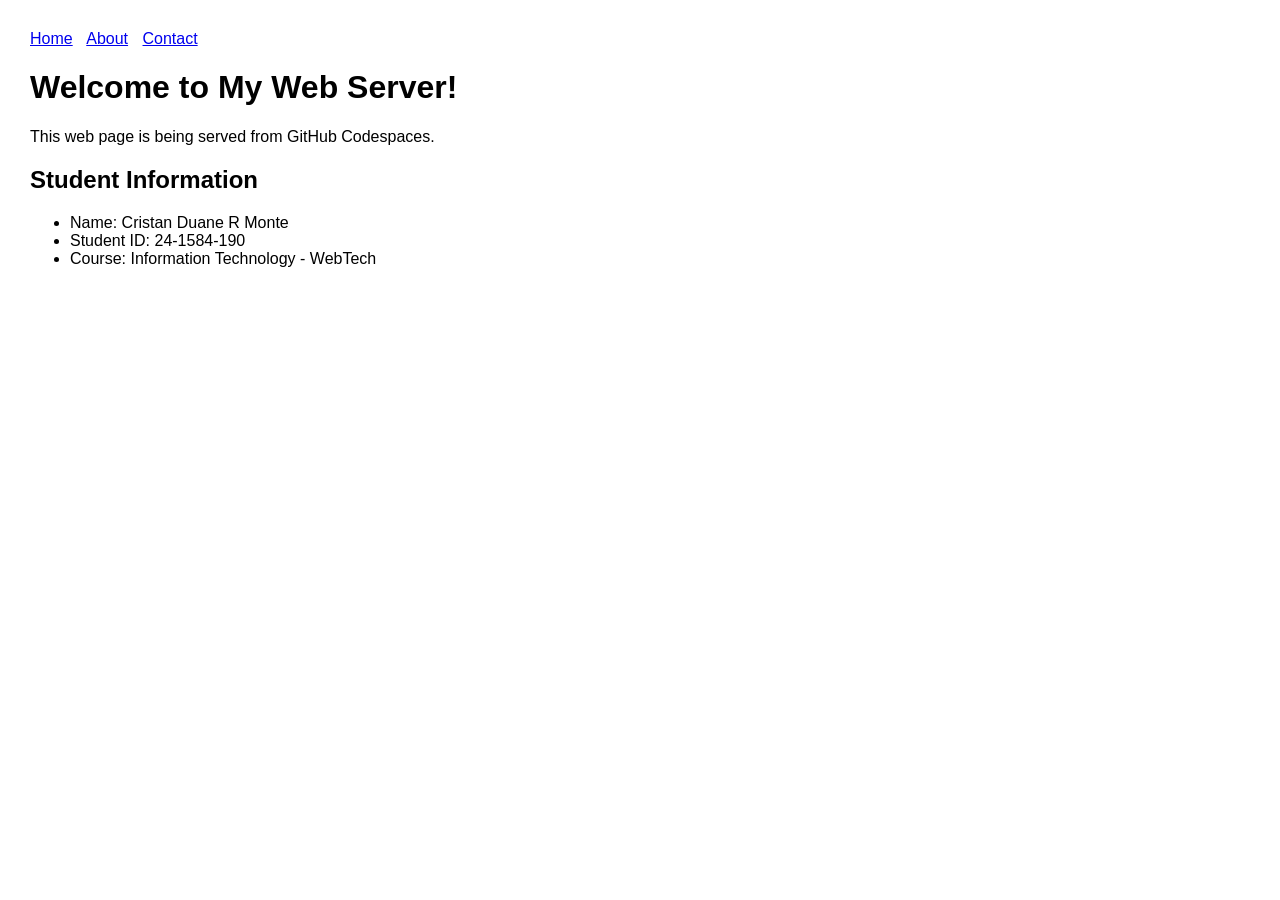
<file: web/index.html>
<!DOCTYPE html>
<html lang="en">
<head>
    <meta charset="UTF-8">
    <meta name="viewport" content="width=device-width, initial-scale=1.0">
    <title>My Codespace Web Server</title>
    <link rel="stylesheet" href="style.css">
</head>
<body>
    
    <nav>
        <a href="index.hrml">Home</a>
        <a href="about.html">About</a>
        <a href="contact.html">Contact</a>
    </nav>
    
    <h1>Welcome to My Web Server!</h1>

    <p>This web page is being served from GitHub Codespaces.</p>

    <h2>Student Information</h2>

    <ul>
        <li>Name: Cristan Duane R Monte</li>
        <li>Student ID: 24-1584-190</li>
        <li>Course: Information Technology - WebTech</li>

    </ul>

</body>
</html>
</file>
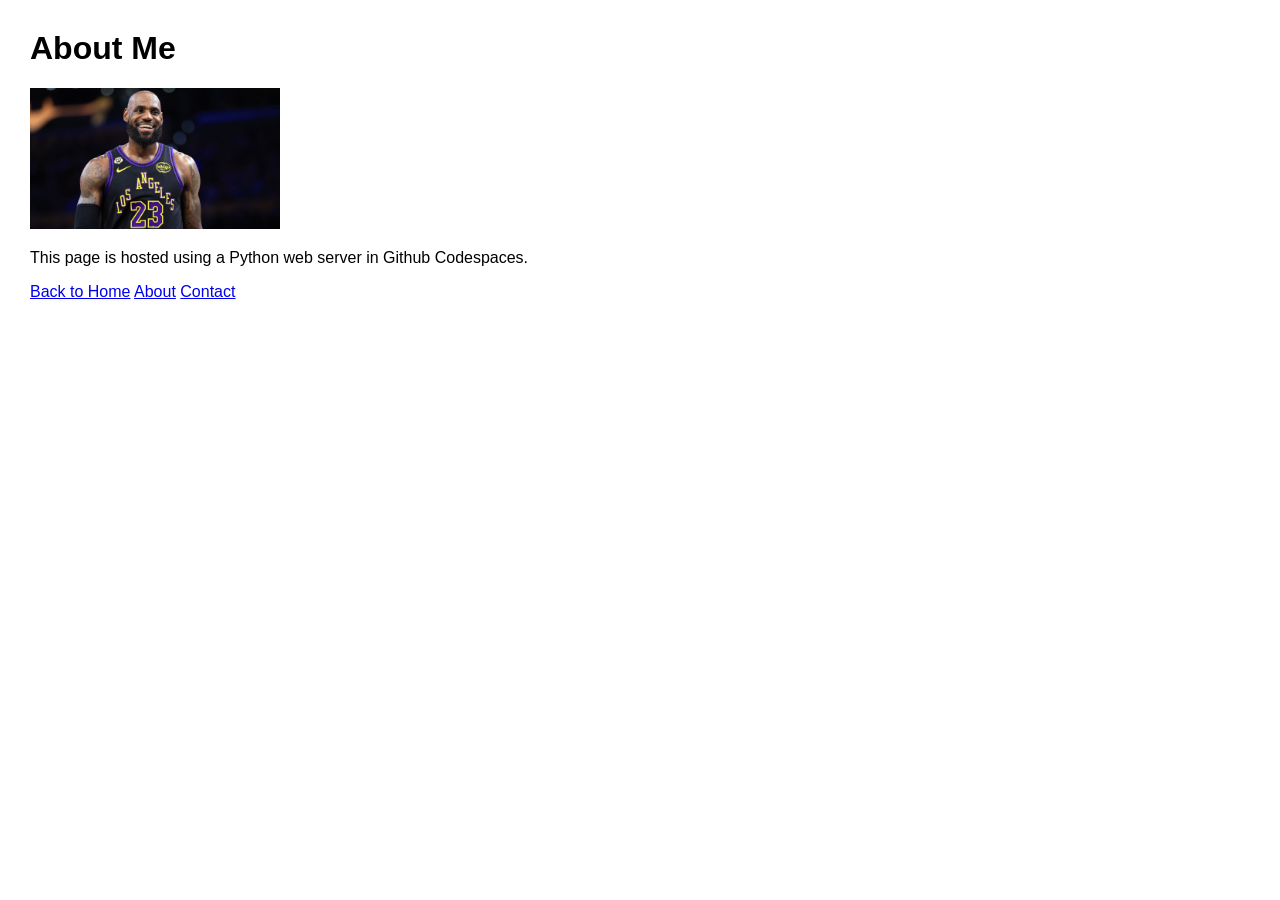
<file: web/about.html>
<!DOCTYPE html>
<html lang="en">
<head>
    <meta charset="UTF-8">
    <meta name="viewport" content="width=device-width, initial-scale=1.0">
    <title>About Me</title>
    <link rel="stylesheet" href="style.css">
</head>
<body>
    
    <h1>About Me</h1>

    <img src="lolobron.jpg" alt="My Photo" width="250">

    <p>This page is hosted using a Python web server in Github Codespaces.</p>

    <a href="index.html">Back to Home</a>
    <a href="about.html">About</a>
    <a href="contact.html">Contact</a>
    
</body>
</html>
</file>
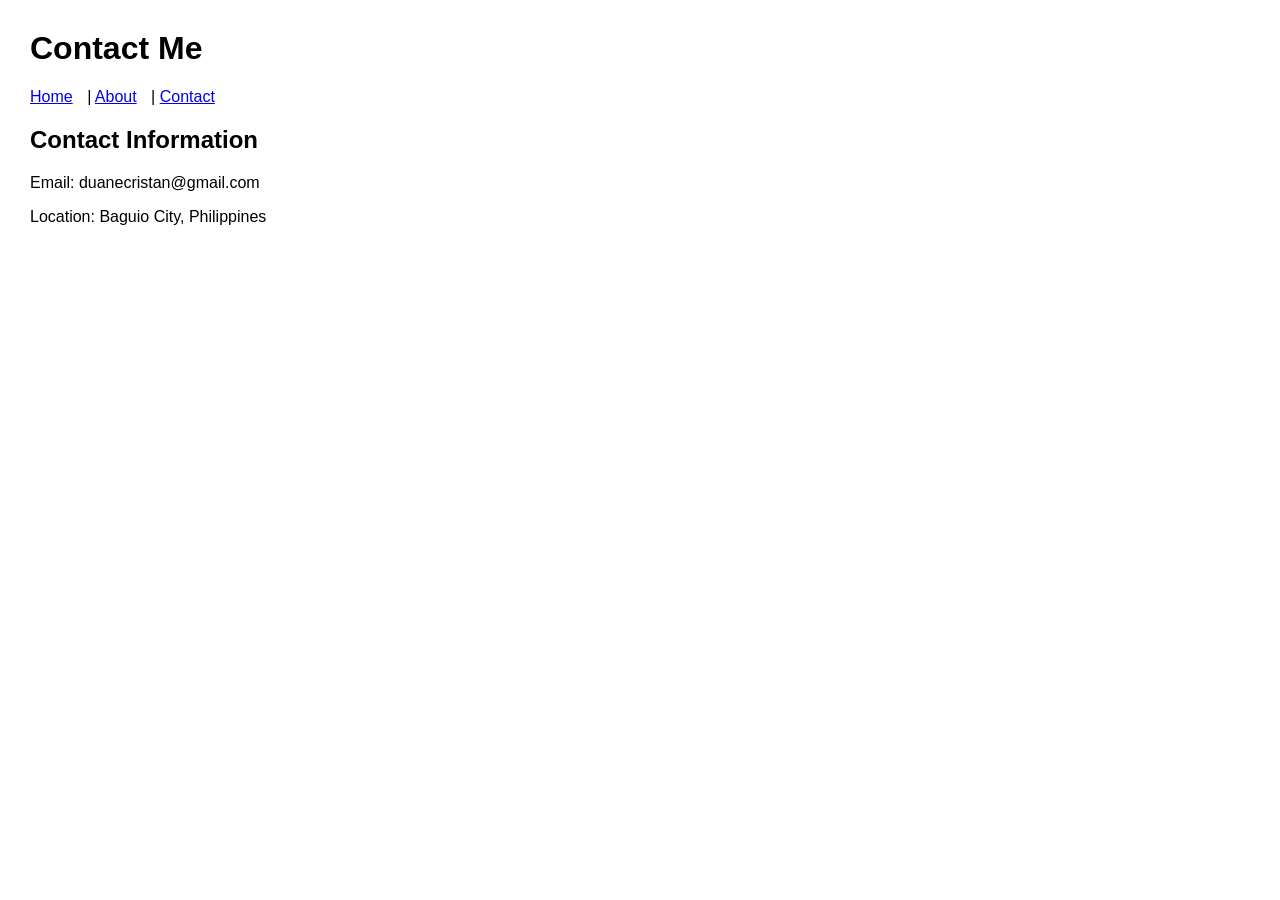
<file: web/contact.html>
<!DOCTYPE html>
<html lang="en">
<head>
    <meta charset="UTF-8">
    <meta name="viewport" content="width=device-width, initial-scale=1.0">
    <title>Contact Me</title>
    <link rel="stylesheet" href="style.css">
</head>
<body>

    <h1>Contact Me</h1>

    <nav>
        <a href="index.html">Home</a> |
        <a href="about.html">About</a> |
        <a href="contact.html">Contact</a>
    </nav>

    <h2>Contact Information</h2>

    <p>Email: duanecristan@gmail.com</p>
    <p>Location: Baguio City, Philippines</p>

</body>
</html>
</file>
<file: web/style.css>
body {
    font-family: Arial, sans-serif;
    margin: 30px;
}

nav {
    margin-bottom: 20px;
}

nav a {
    margin-right: 10px;
}
</file>
